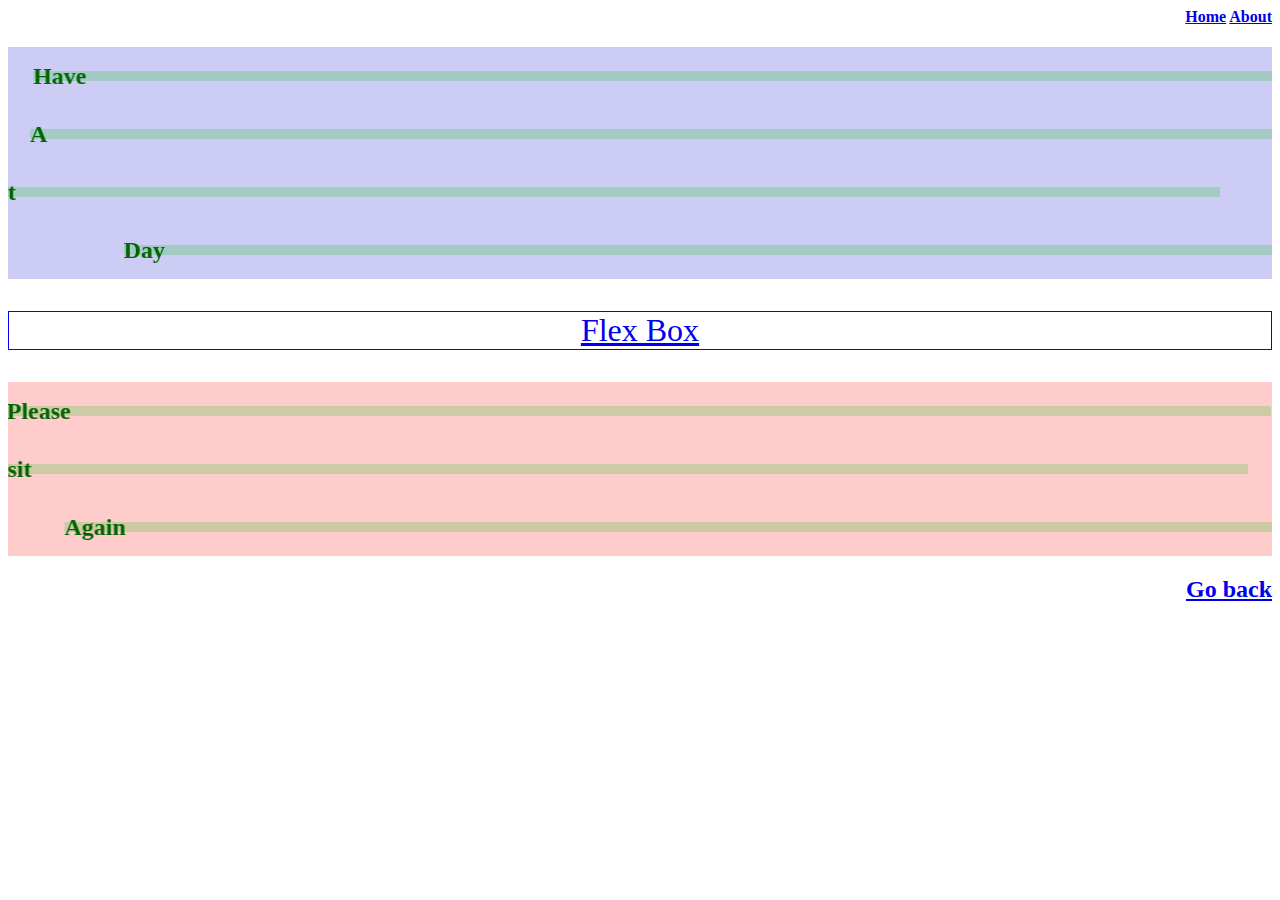
<file: b.html>
<html>
<head>
<title> my</title>
<link rel="stylesheet" type="text/css" href="e.css">
</head>
<body style="background-image: url(https://image.shutterstock.com/image-vector/abstract-smooth-light-blue-perspective-260nw-544821844.jpg)";>
	<h4><a href="index.html">Home</a>
		<a href="f.html">About</a><br></h4>
	<h2 style="text-align: center;color: darkgreen;line-height: 10px;"><div id="div1">
		<marquee behavior="scroll" direction="right" scrollamount="10"><p class="j p">Have</p></marquee>
		<marquee behavior="scroll" direction="right" scrollamount="5"><p class="j">A</p></marquee>
		<marquee behavior="scroll" direction="right" scrollamount="1"><p class="j">Great</p></marquee>
		<marquee behavior="scroll" direction="right" scrollamount="20"><p class="j">Day</p></marquee>
	</div></h2>
<p style="font-size: 2em; text-align: center;border:.5px solid blue;background-color: white;">
	<a href="h.html">Flex Box</a></p>
	<h2 style="text-align: center;color: darkgreen;line-height: 10px;"><div id="div2">
		<marquee behavior="scroll" direction="right" scrollamount="8"><p class="j">Please</p></marquee>
		<marquee behavior="scroll" direction="right" scrollamount="3"><p class="j">Visit</p></marquee>
		<marquee behavior="scroll" direction="right" scrollamount="15"><p class="j">Again</p></marquee>
	</div></h2>
	<h2 style="text-align: right;"><a href="index.html">Go back</a></h2>
</body>
</html>
</file>
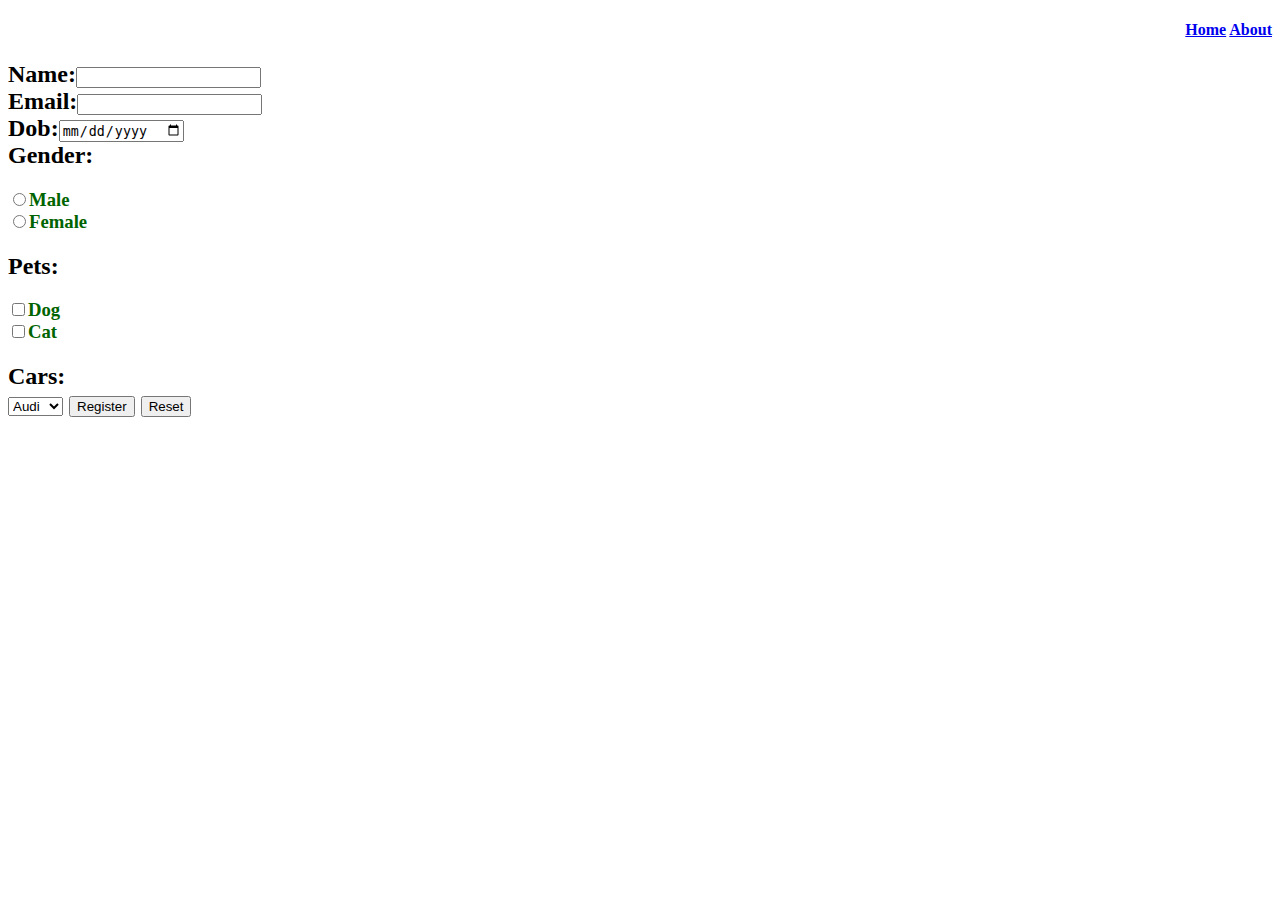
<file: c.html>
<!DOCTYPE html>
<html>
<head>
	<title>registration</title>
	<link rel="stylesheet" type="text/css" href="e.css">
</head>
<body>
	<h4><a href="index.html">Home</a>
		<a href="f.html">About</a><br></h4>
	<form>
	
		<h2 >
	Name:<input type="text" name="name"><br>
	Email:<input type="email" name="email" required><br>
	Dob:<input type="date"  name="dob"><br>
	Gender:<br></h2><h3>
	<input type="radio" name="gender">Male<br>
	<input type="radio" name="gender">Female<br></h3>
	<h2>Pets:</h2><h3>
	<input type="checkbox" name="dog">Dog<br>
	<input type="checkbox" name="cat">Cat<br></h3>
	<h2>Cars:<br>
	<select>
		<option value="audi">Audi</option><br>
		<option value="volvo">Volvo</option><br>
	</select>
	<input type="submit" value="Register">  <input type="Reset"><br>
</h2>

    </form>
</body>
</html>
</file>
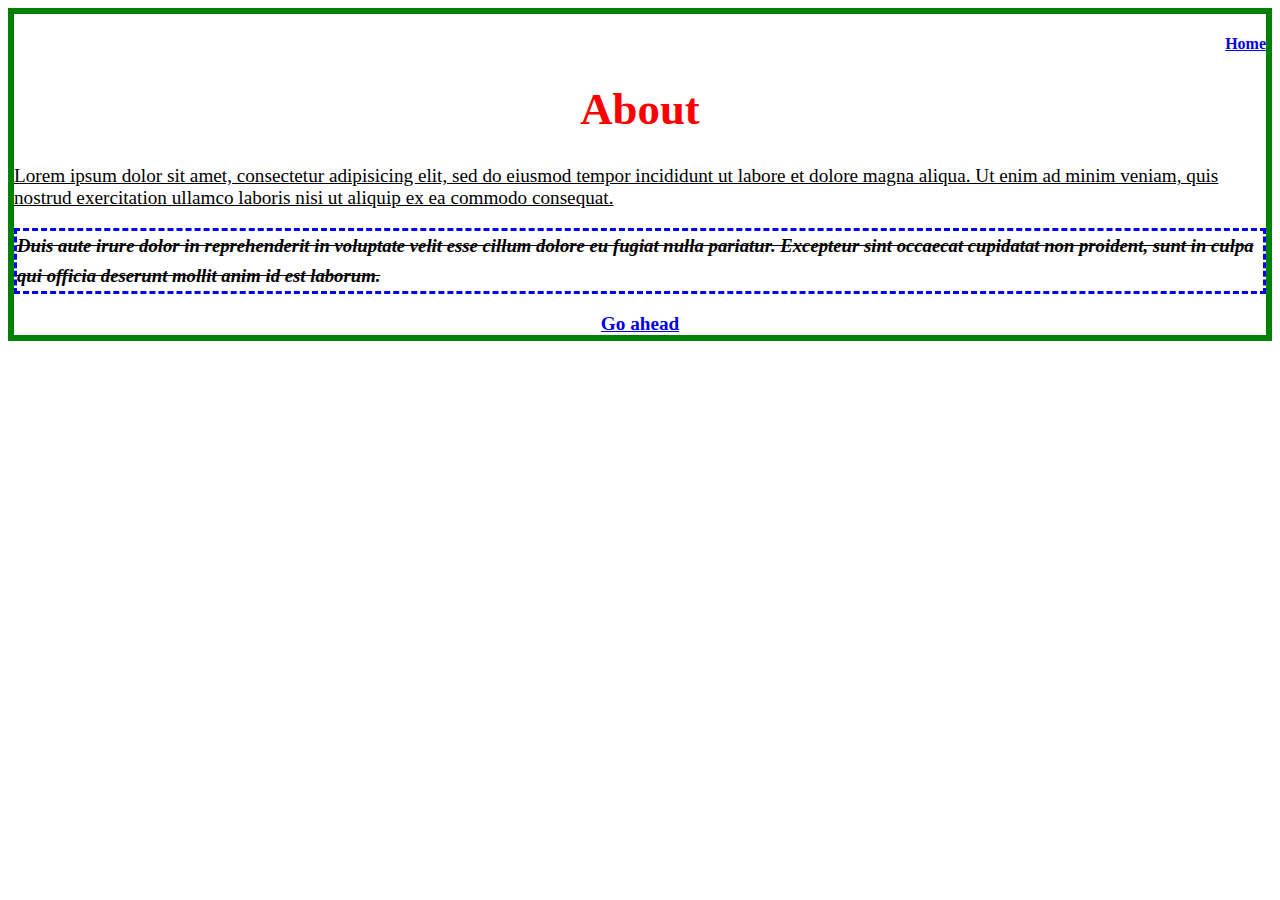
<file: f.html>
<!DOCTYPE html>
<html>
<head>
	<title>about</title>
	<link rel="stylesheet" type="text/css" href="f1.css">
</head>
<body style="background-size: cover;border: 6px solid green; ">
	<h4 style="text-align: right;"><a href="index.html">Home</a>
		<br></h4>
<h1 style="text-align: center; color: red; font-size: 280%;">About</h1>
<p>
Lorem ipsum dolor sit amet, consectetur adipisicing elit, sed do eiusmod
tempor incididunt ut labore et dolore magna aliqua. Ut enim ad minim veniam,
quis nostrud exercitation ullamco laboris nisi ut aliquip ex ea commodo
consequat. </p>
<h3>Duis aute irure dolor in reprehenderit in voluptate velit esse
cillum dolore eu fugiat nulla pariatur. Excepteur sint occaecat cupidatat non
proident, sunt in culpa qui officia deserunt mollit anim id est laborum.</h3>
<footer><a href=c.html>Go ahead</a></footer>
</body>
</html>
</file>
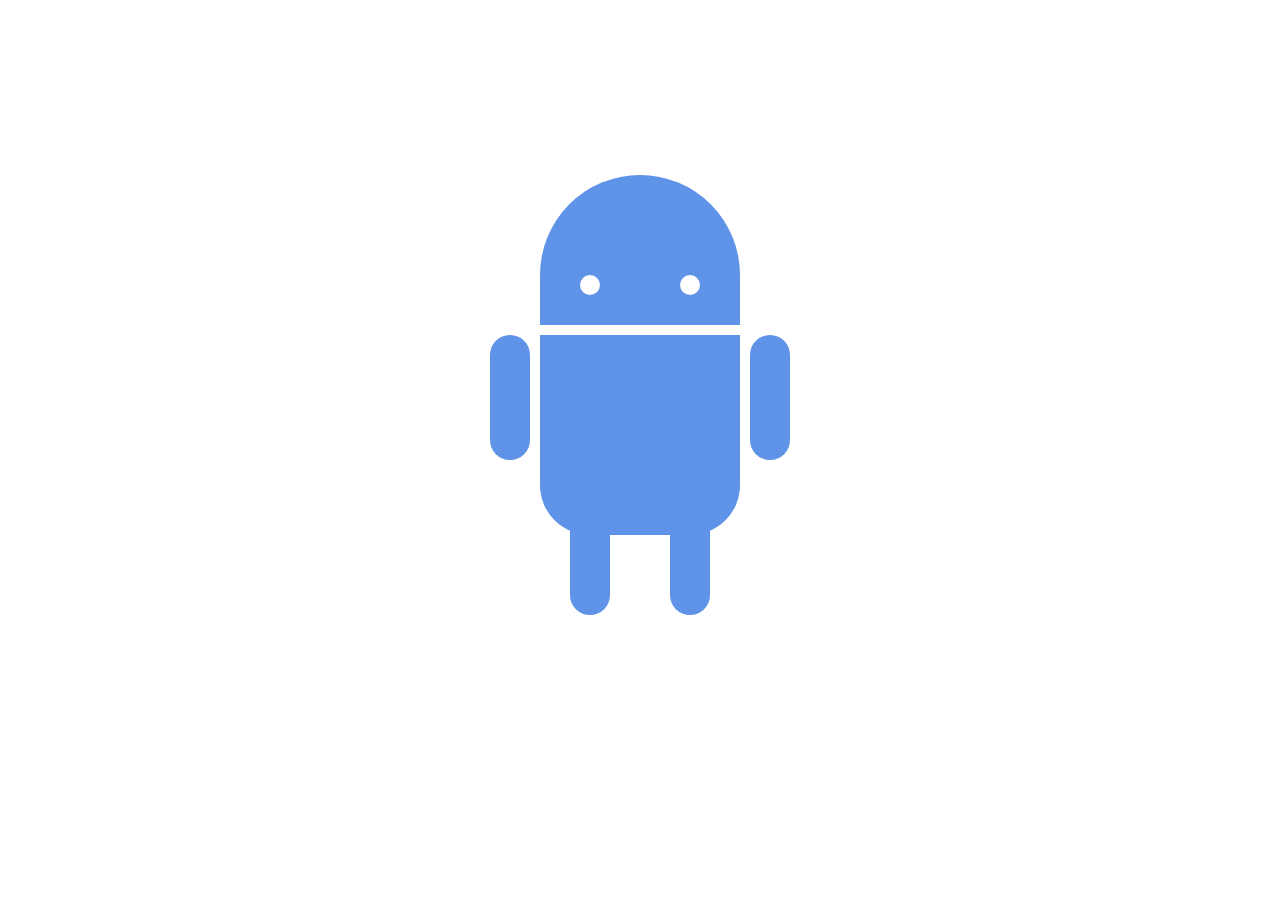
<file: i.html>
<!DOCTYPE html>
<html>
<head>
	<title>RoboPage</title>
	<link rel="stylesheet" type="text/css" href="i1.css">
	<link href="https://fonts.googleapis.com/css?family=Roboto" rel="stylesheet">
</head>
<body>
	<h1>Robot Friend</h1>
	<marquee behavior="scroll" direction="right" scrollamount="10"><h2 style=" color:white;font-size: 2em;">Make Me Dance</h2></marquee>
	<div class="robots">
		<div class="android"> 
			<div class="head"> 
				<div class="eyes"> 
					<div class="left_eye"></div> 
					<div class="right_eye"></div>
				</div> 
			</div> 
			<div class="upper_body"> 
				<div class="left_arm"></div> 
				<div class="torso"></div> 
				<div class="right_arm"></div> 
			</div> 
			<div class="lower_body"> 
				<div class="left_leg"></div> 
				<div class="right_leg"></div> 
			</div> 
		</div>
	</div>
</body>
</html>
</file>
<file: e.css>
body{background-image: url(https://monodomo.com/free-wallpapers/light-abstract-wallpapers-high-definition-For-Free-Wallpaper.jpg);
     background-size: cover;}
h1{border: 2px solid black;
	background-color: rgb(130, 23, 200);
    color:white;
    width: 300px;
    cursor: pointer;}
h1:hover{border-color: blue;color: red; background-color: white;
	width: 300px;
    transition: 1s ease-in-out;}
h4{color: black; text-align: right;}
.k:hover{ color: darkblue; background-color:pink; border:1px solid  rgba(150, 0, 0, 1) ;width: 150px; }
h3{color: darkgreen;}
ol{color: purple;}
.j:hover{border:1px dashed blue; color: black;background-color: white; background-size: cover;}
.j:last-child{background-color: rgba(0, 200, 0, .2)}
.p{color: darkgreen;}
#div1{background-color: rgba(0, 0, 200, .2) } 
#div2{background-color: rgba(255, 0, 0, .2) }
footer{font-size: 130%;font-weight: bolder;text-align: right;color:red;}
img{margin: 20px; transition: all .5s;float: all;}
img:hover{transform: scale(1.2);
-webkit-transform: rotate(180deg);
    -moz-transform: rotate(180deg);
    -o-transform: rotate(180deg);
    -ms-transform: rotate(180deg);
    transform: rotate(180deg);}
</file>
<file: f1.css>
body{background-image: url(https://monodomo.com/free-wallpapers/light-abstract-wallpapers-high-definition-For-Free-Wallpaper.jpg);
     }
 p{font-size: 120%; text-decoration: underline; font-family: georgia;}
 h3{text-decoration: line-through;font-style: italic;border: 3px dashed blue; font-weight: bold;line-height: 30px;}
 footer{text-align: center;font-weight: bolder;font-size: 120%;}
 .b{border:5px solid white;display: inline-block; padding: 100px 50px; margin:20px 50px; height: 50px;width: 70px;}
 span{font-size: 2em;}
 img{width: 350px; height: 200px;margin: 20px; transition: all .5s;}
 img:hover{transform: scale(1.2);}
 .q{display: flex; flex-wrap: wrap; justify-content: center;}



 
 @keyframes jump {
  0%   {transform: translate3d(0,0,0) scale3d(1,1,1);}
  40%  {transform: translate3d(0,30%,0) scale3d(.7,1.5,1);}
  100% {transform: translate3d(0,100%,0) scale3d(1.5,.7,1);}
}
.jump:hover {
  transform-origin: 50% 50%;
  animation: jump .5s linear alternate infinite;
}
</file>
<file: i1.css>
body{background-image: url(https://wallpapercave.com/wp/Cds8g6A.jpg);}
h1 {
	text-align: center;color: white;font-size: 2em;
	font-family: 'Roboto', sans-serif;

}

.robots {
}

.head, 
.left_arm, 
.torso, 
.right_arm, 
.left_leg, 
.right_leg {
	 background-color: #5f93e8;
}

.head { 
	width: 200px; 
	margin: 0 auto; 
	height: 150px; 
	border-radius: 200px 200px 0 0; 
	margin-bottom: 10px;
} 

.head:hover {
	width: 300px;
    transition: 1s ease-in-out;
}




.upper_body { 
	width: 300px; 
	height: 150px;
		margin: 0 auto; 
	display: flex; 
	border-radius: 200px 200px 0 0; 
	margin-bottom: 10px;
} 

.left_arm, .right_arm { 
	width: 40px; 
	height: 125px;
	border-radius: 100px;  
} 

.left_arm:hover {
	-webkit-transform: rotate(20deg);
    -moz-transform: rotate(20deg);
    -o-transform: rotate(20deg);
    -ms-transform: rotate(20deg);
    transform: rotate(20deg);
}

.left_arm { 
	margin-right: 10px; 
}


.right_arm:hover {
	-webkit-transform: rotate(-20deg);
    -moz-transform: rotate(-20deg);
    -o-transform: rotate(-20deg);
    -ms-transform: rotate(-20deg);
    transform: rotate(-20deg);
}

.right_arm { 
	margin-left: 10px; 
} 

.torso { 
	width: 200px; 
	height: 200px;
	border-radius: 0 0 50px 50px; 
} 

.lower_body { 
	width: 200px; 
	height: 200px;
	/* This is another useful property. Hmm what do you think it does?*/
	margin: 0 auto;
	display: flex; 
	border-radius: 200px 200px 0 0; 
	margin-bottom: 10px;
	

	
} 

.left_leg, .right_leg { 
	width: 40px; 
	height: 120px;
	border-radius: 0 0 100px 100px; 
} 

.left_leg { 
	margin-left: 30px; 
	
} 
.right_leg:hover {
	-webkit-transform: rotate(-20deg);
    -moz-transform: rotate(-20deg);
    -o-transform: rotate(-20deg);
    -ms-transform: rotate(-20deg);
    transform: rotate(-20deg);
}

.left_leg:hover {
	-webkit-transform: rotate(20deg);
    -moz-transform: rotate(20deg);
    -o-transform: rotate(20deg);
    -ms-transform: rotate(20deg);
    transform: rotate(20deg);
}

.right_leg { 
	margin-right: 0px; 
	margin-left: 60px;

}

.left_eye, .right_eye { 
	width: 20px; 
	height: 20px; 
	border-radius: 15px; 
	background-color: white;  
} 

.left_eye { 
	/* These properties are new and you haven't encountered
	in this course. Check out CSS Tricks to see what it does! */
	position: relative; 
	top: 100px; 
	left: 40px; 
} 

.right_eye { 
	position: relative; 
	top: 80px; 
	left: 140px; 
}
</file>
